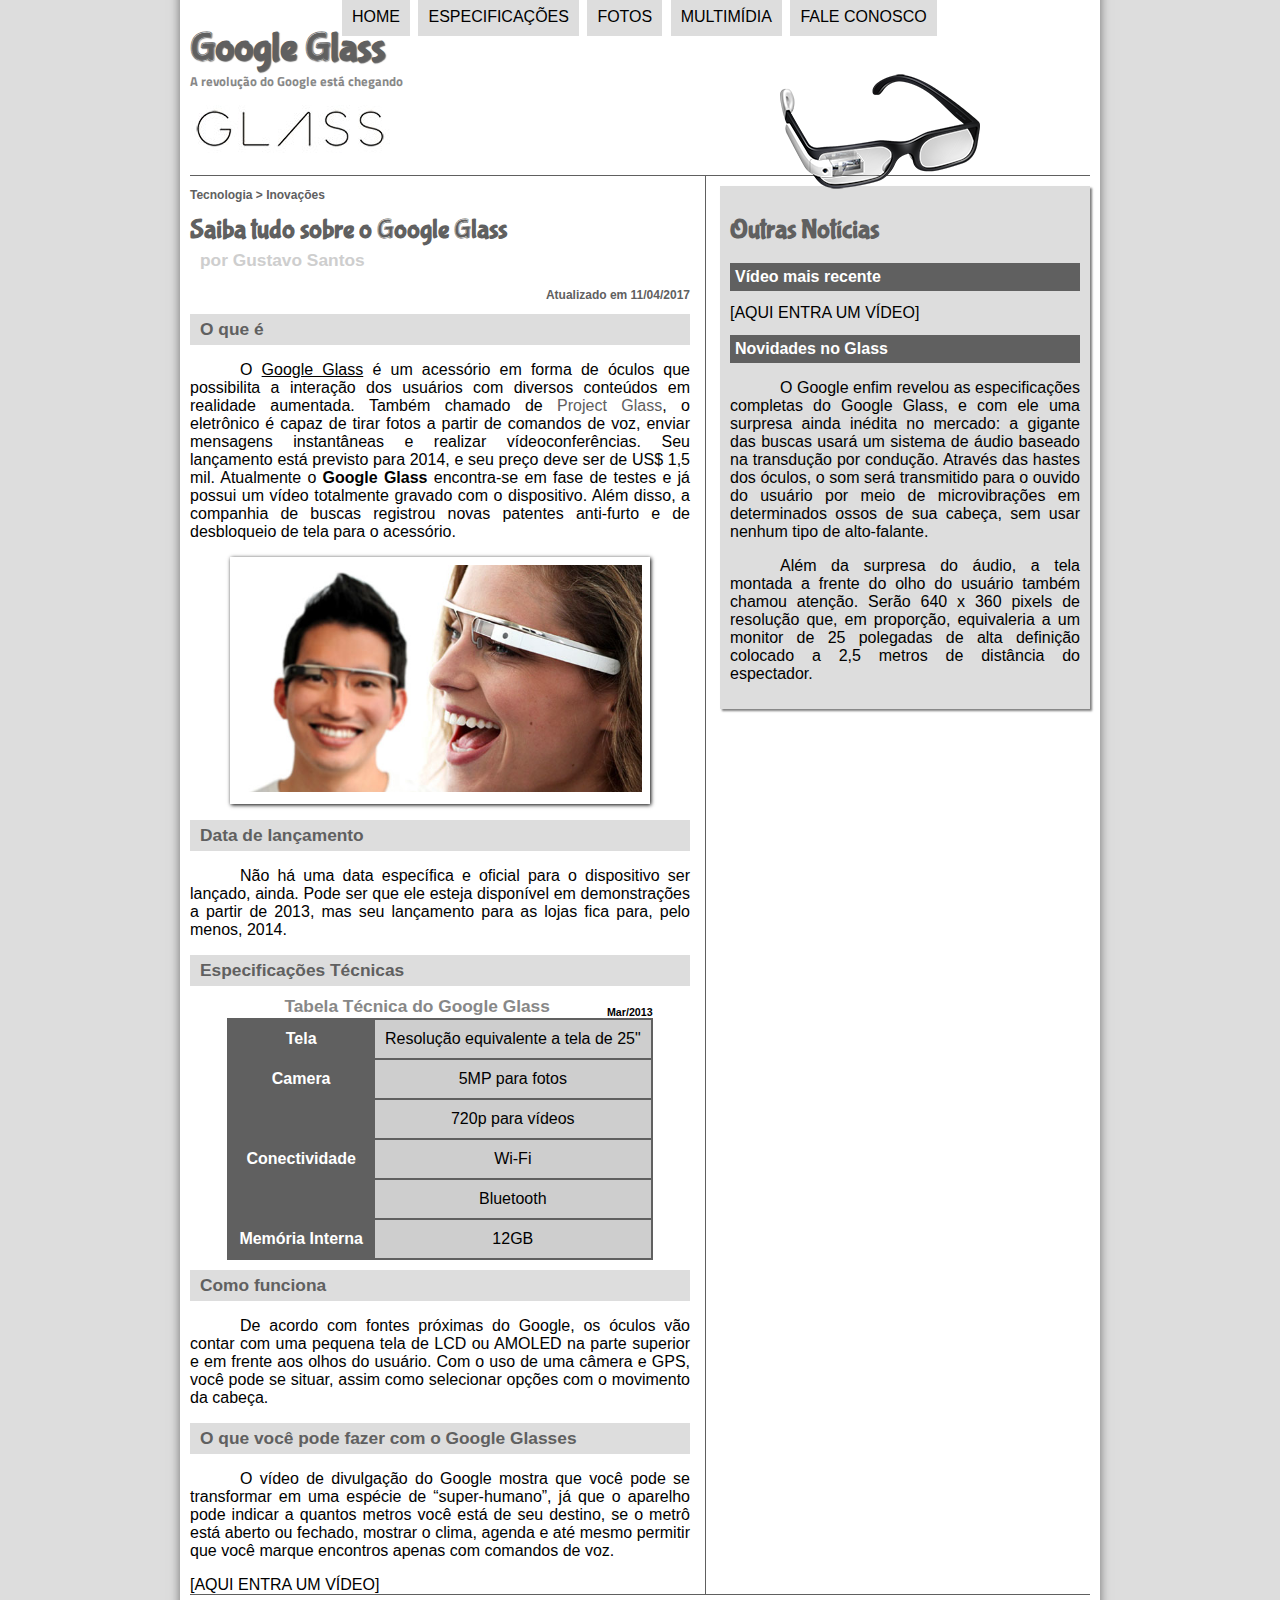
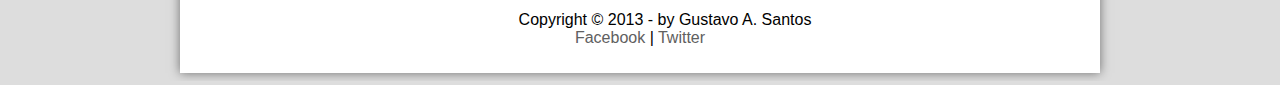
<file: index.html>
<!DOCTYPE html>
<html>

<head>
	<meta charset="UTF-8"/>
	<title>Tudo sobre Google Glass</title>
	<link rel="stylesheet" type="text/css" href="_css/estilo.css"/>

</head>

<script language="javascript" src="_javascript/funcoes.js"></script>


<body>

<div id="interface">

<header id="cabecalho">
	<hgroup>
	<h1>Google Glass</h1>
	<h2>A revolução do Google está chegando</h2>
	</hgroup>

<img id="icone" src="_imagens/glass-oculos-preto-peq.png"/>

<nav id="menu">
	<h1>Menu Principal</h1>
	<ul type="disc">
		<li onmouseover="mudaFoto('_imagens/home.png')" onmouseout="mudaFoto('_imagens/glass-oculos-preto-peq.png')"><a href="index.html">Home</a></li>
		<li onmouseover="mudaFoto('_imagens/especificacoes.png')" onmouseout="mudaFoto('_imagens/glass-oculos-preto-peq.png')"><a href="specs.html">Especificações</a></li>
		<li onmouseover="mudaFoto('_imagens/fotos.png')" onmouseout="mudaFoto('_imagens/glass-oculos-preto-peq.png')"><a href="fotos.html">Fotos</a></li>
		<li onmouseover="mudaFoto('_imagens/multimidia.png')" onmouseout="mudaFoto('_imagens/glass-oculos-preto-peq.png')"><a href="multimidia.html">Multimídia</a></li>
		<li onmouseover="mudaFoto('_imagens/contato.png')" onmouseout="mudaFoto('_imagens/glass-oculos-preto-peq.png')"><a href="fale-conosco.html">Fale conosco</a></li>
	</ul>
</header>
</nav>

<section id="corpo">


<article id="noticia-principal">

<header id="cabecalho-artigo">

<hgroup>
<h3>Tecnologia > Inovações</h3>
<h1>Saiba tudo sobre o Google Glass</h1>
<h2>por Gustavo Santos</h2>
<h3 class="direita">Atualizado em 11/04/2017</h3>
</hgroup>
</header>


<h2>O que é</h2>
<p>O <span style="text-decoration: underline;">Google Glass</span> é um acessório em forma de óculos que possibilita a interação dos usuários com diversos conteúdos em realidade aumentada. Também chamado de <a href="http://glass.google.com" target="_blank">Project Glass</a>, o eletrônico é capaz de tirar fotos a partir de comandos de voz, enviar mensagens instantâneas e realizar vídeo&shy;con&shy;ferên&shy;cias. Seu lançamento está previsto para 2014, e seu preço deve ser de US$ 1,5 mil. Atualmente o <b>Google Glass</b> encontra-se em fase de testes e já possui um vídeo totalmente gravado com o dispositivo. Além disso, a companhia de buscas registrou novas patentes anti-furto e de desbloqueio de tela para o acessório.</p>

<figure class="foto-legenda">
	<img src="_imagens/glass-quadro-homem-mulher.jpg"/>
	<figcaption>
		<h3>Google Glass</h3>
		<p>Uma nova maneira de ver o mundo!</p>
	</figcaption>
</figure>

<h2>Data de lançamento</h2>
<p>Não há uma data específica e oficial para o dispositivo ser lançado, ainda. Pode ser que ele esteja disponível em demonstrações a partir de 2013, mas seu lançamento para as lojas fica para, pelo menos, 2014.</p>

<h2>Especificações Técnicas</h2>
<table id="tabelaspec">
<caption>Tabela Técnica do Google Glass <span>Mar/2013</span></caption>

<tr><td class="ce">Tela</td><td class="cd">Resolução equivalente a tela de 25"</td></tr>

<tr><td rowspan="2" class="ce">Camera</td><td class="cd">5MP para fotos</td></tr>
						   <tr><td class="cd">720p para vídeos</td></tr>
<tr><td rowspan="2" class="ce">Conectividade</td><td class="cd">Wi-Fi</td></tr>
								  <tr><td class="cd">Bluetooth</td></tr>
<tr><td class="ce">Memória Interna</td><td class="cd">12GB</td></tr>
</table>

<h2>Como funciona</h2>
<p>De acordo com fontes próximas do Google, os óculos vão contar com uma pequena tela de LCD ou AMOLED na parte superior e em frente aos olhos do usuário. Com o uso de uma câmera e GPS, você pode se situar, assim como selecionar opções com o movimento da cabeça.</p>

<h2>O que você pode fazer com o Google Glasses</h2>
<p>O vídeo de divulgação do Google mostra que você pode se transformar em uma espécie de “super-<wbr/>humano”, já que o aparelho pode indicar a quantos metros você está de seu destino, se o metrô está aberto ou fechado, mostrar o clima, agenda e até mesmo permitir que você marque encontros apenas com comandos de voz.</p>

[AQUI ENTRA UM VÍDEO]

</article>

</section>

<aside id="lateral">	

<h1>Outras Notícias</h1>
<h2>Vídeo mais recente</h2>

[AQUI ENTRA UM VÍDEO]

<h2>Novidades no Glass</h2>
<p>O Google enfim revelou as especificações completas do Google Glass, e com ele uma surpresa ainda inédita no mercado: a gigante das buscas usará um sistema de áudio baseado na transdução por condução. Através das hastes dos óculos, o som será transmitido para o ouvido do usuário por meio de microvibrações em determinados ossos de sua cabeça, sem usar nenhum tipo de alto-falante.</p>

<p>Além da surpresa do áudio, a tela montada a frente do olho do usuário também chamou atenção. Serão 640 x 360 pixels de resolução que, em proporção, equivaleria a um monitor de 25 polegadas de alta definição colocado a 2,5 metros de distância do espectador.</p>
</aside>




<footer id="rodape">
<p>Copyright &copy; 2013 - by Gustavo A. Santos </br>
<a href="https://www.facebook.com/profile.php?id=100007084394877" target="_blank">Facebook</a> | <a href="https://www.twitter.com" target="_blank">Twitter</a></p>
</footer>

</div>

</body>

</html>
</file>
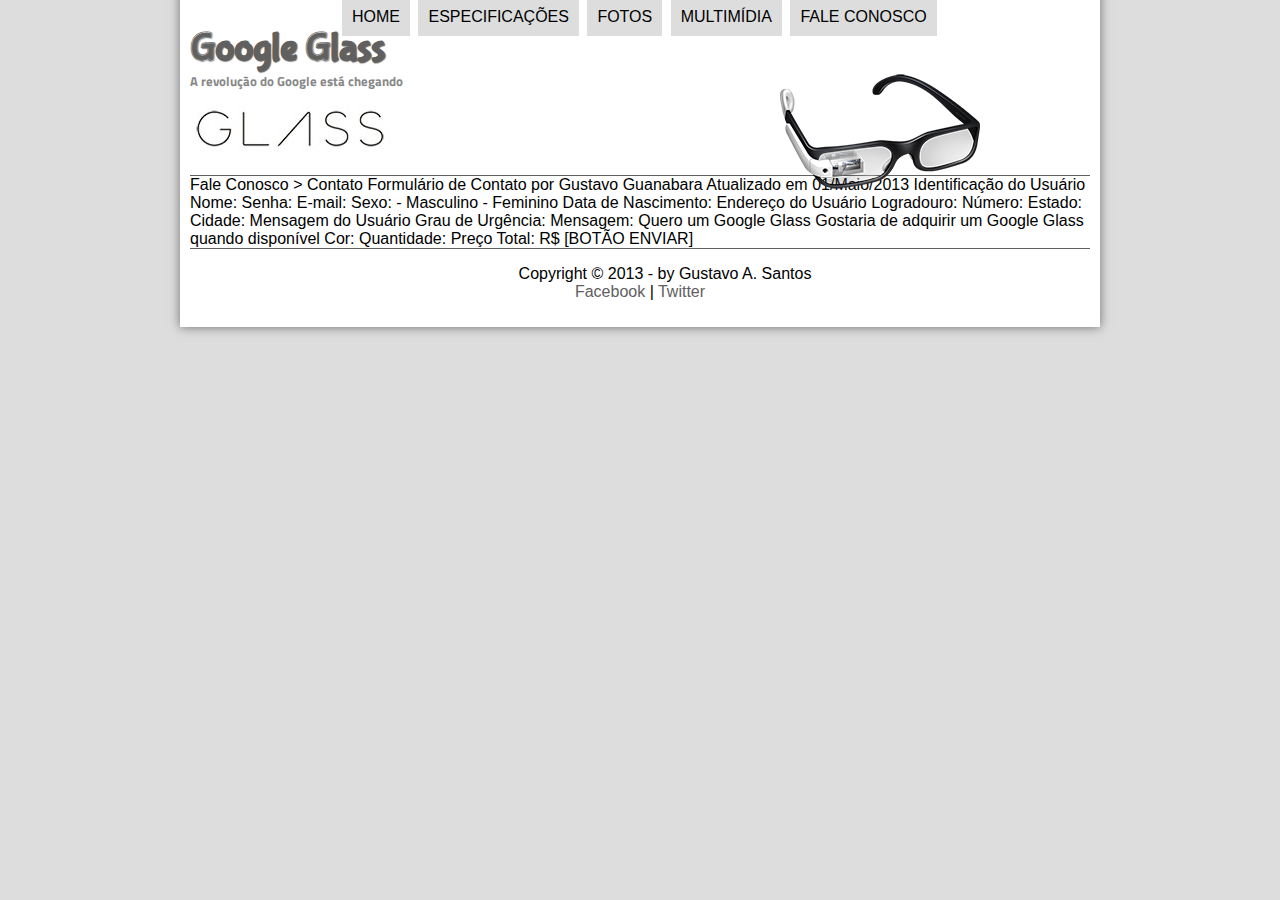
<file: fale-conosco.html>
<!DOCTYPE html>
<html>

<head>
    <meta charset="UTF-8"/>
    <title>Tudo sobre Google Glass</title>
    <link rel="stylesheet" type="text/css" href="_css/estilo.css"/>

</head>

<script language="javascript" src="_javascript/funcoes.js"></script>


<body>

<div id="interface">

<header id="cabecalho">
    <hgroup>
    <h1>Google Glass</h1>
    <h2>A revolução do Google está chegando</h2>
    </hgroup>

<img id="icone" src="_imagens/glass-oculos-preto-peq.png"/>

<nav id="menu">
    <h1>Menu Principal</h1>
    <ul type="disc">
        <li onmouseover="mudaFoto('_imagens/home.png')" onmouseout="mudaFoto('_imagens/contato.png')"><a href="index.html">Home</a>
        </li>

        <li onmouseover="mudaFoto('_imagens/especificacoes.png')" onmouseout="mudaFoto('_imagens/contato.png')"><a href="specs.html">Especificações</a>
        </li>

        <li onmouseover="mudaFoto('_imagens/fotos.png')" onmouseout="mudaFoto('_imagens/contato.png')"><a href="fotos.html">Fotos</a>
        </li>

        <li onmouseover="mudaFoto('_imagens/multimidia.png')" onmouseout="mudaFoto('_imagens/contato.png')"><a href="multimidia.html">Multimídia</a>
        </li>
        
        <li onmouseover="mudaFoto('_imagens/contato.png')" onmouseout="mudaFoto('_imagens/contato.png')"><a href="fale-conosco.html">Fale conosco</a>
        </li>
    </ul>
</header>
</nav>


Fale Conosco > Contato
Formulário de Contato
por Gustavo Guanabara
Atualizado em 01/Maio/2013

Identificação do Usuário
    Nome:
    Senha:
    E-mail:
    Sexo:
        - Masculino
        - Feminino
    Data de Nascimento:

Endereço do Usuário
    Logradouro:
    Número:
    Estado:
    Cidade:

Mensagem do Usuário
    Grau de Urgência:
    Mensagem:

Quero um Google Glass
    Gostaria de adquirir um Google Glass quando disponível
    Cor:
    Quantidade:
    Preço Total: R$


[BOTÃO ENVIAR]




<footer id="rodape">
<p>Copyright &copy; 2013 - by Gustavo A. Santos </br>
<a href="https://www.facebook.com/profile.php?id=100007084394877" target="_blank">Facebook</a> | <a href="https://www.twitter.com" target="_blank">Twitter</a></p>
</footer>

</div>

</body>

</html>
</file>
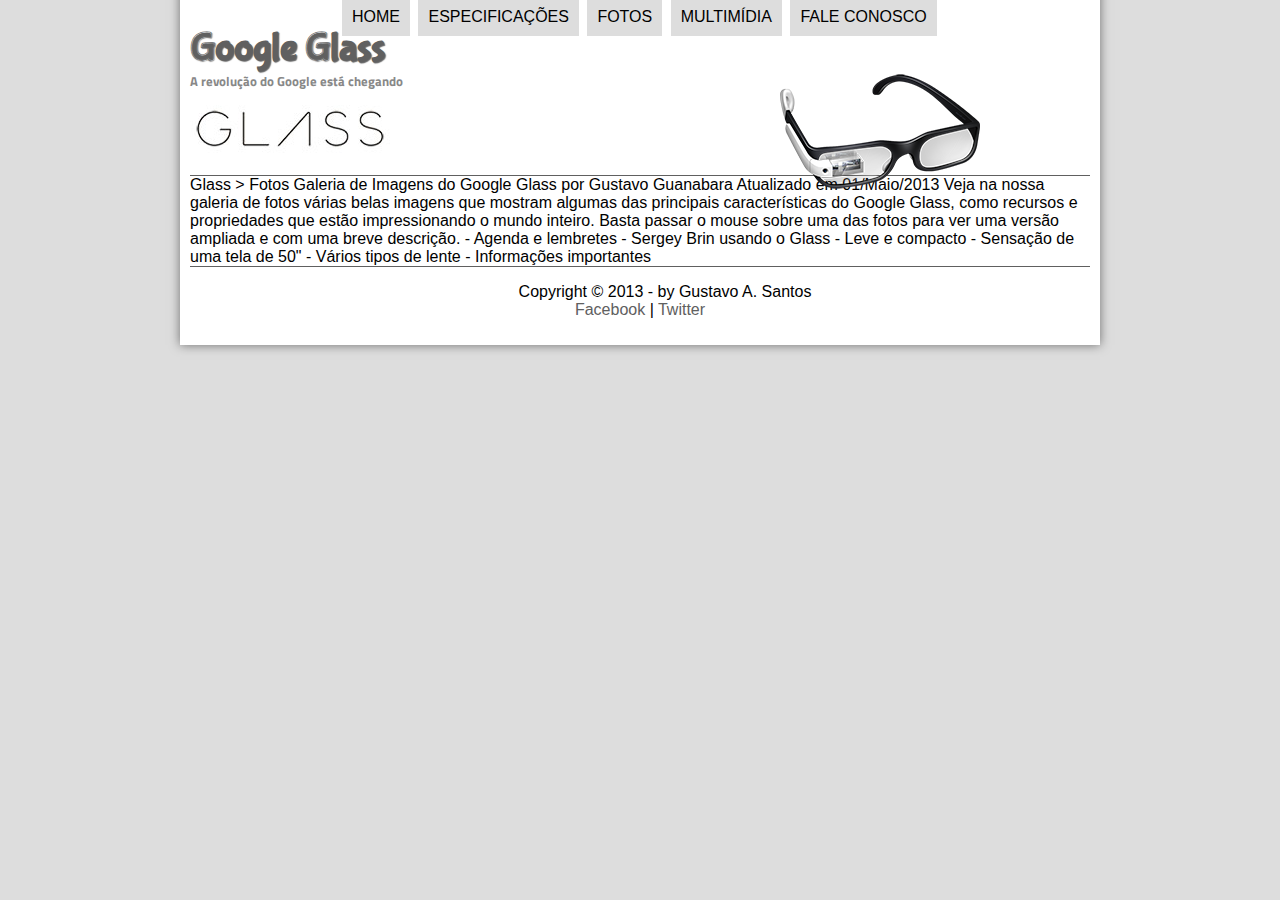
<file: fotos.html>
<!DOCTYPE html>
<html>

<head>
	<meta charset="UTF-8"/>
	<title>Tudo sobre Google Glass</title>
	<link rel="stylesheet" type="text/css" href="_css/estilo.css"/>

</head>

<script language="javascript" src="_javascript/funcoes.js"></script>


<body>

<div id="interface">

<header id="cabecalho">
	<hgroup>
	<h1>Google Glass</h1>
	<h2>A revolução do Google está chegando</h2>
	</hgroup>

<img id="icone" src="_imagens/glass-oculos-preto-peq.png"/>

<nav id="menu">
	<h1>Menu Principal</h1>
	<ul type="disc">
		<li onmouseover="mudaFoto('_imagens/home.png')" onmouseout="mudaFoto('_imagens/fotos.png')"><a href="index.html">Home</a>
		</li>

		<li onmouseover="mudaFoto('_imagens/especificacoes.png')" onmouseout="mudaFoto('_imagens/fotos.png')"><a href="specs.html">Especificações</a>
		</li>

		<li onmouseover="mudaFoto('_imagens/fotos.png')" onmouseout="mudaFoto('_imagens/fotos.png')"><a href="fotos.html">Fotos</a>
		</li>

		<li onmouseover="mudaFoto('_imagens/multimidia.png')" onmouseout="mudaFoto('_imagens/fotos.png')"><a href="multimidia.html">Multimídia</a>
		</li>
		
		<li onmouseover="mudaFoto('_imagens/contato.png')" onmouseout="mudaFoto('_imagens/fotos.png')"><a href="fale-conosco.html">Fale conosco</a>
		</li>
	</ul>
</header>
</nav>



Glass > Fotos
Galeria de Imagens do Google Glass
por Gustavo Guanabara
Atualizado em 01/Maio/2013

Veja na nossa galeria de fotos várias belas imagens que mostram algumas das principais características do Google Glass, como recursos e propriedades que estão impressionando o mundo inteiro. Basta passar o mouse sobre uma das fotos para ver uma versão ampliada e com uma breve descrição.

- Agenda e lembretes
- Sergey Brin usando o Glass
- Leve e compacto
- Sensação de uma tela de 50"
- Vários tipos de lente
- Informações importantes





<footer id="rodape">
<p>Copyright &copy; 2013 - by Gustavo A. Santos </br>
<a href="https://www.facebook.com/profile.php?id=100007084394877" target="_blank">Facebook</a> | <a href="https://www.twitter.com" target="_blank">Twitter</a></p>
</footer>

</div>

</body>

</html>
</file>
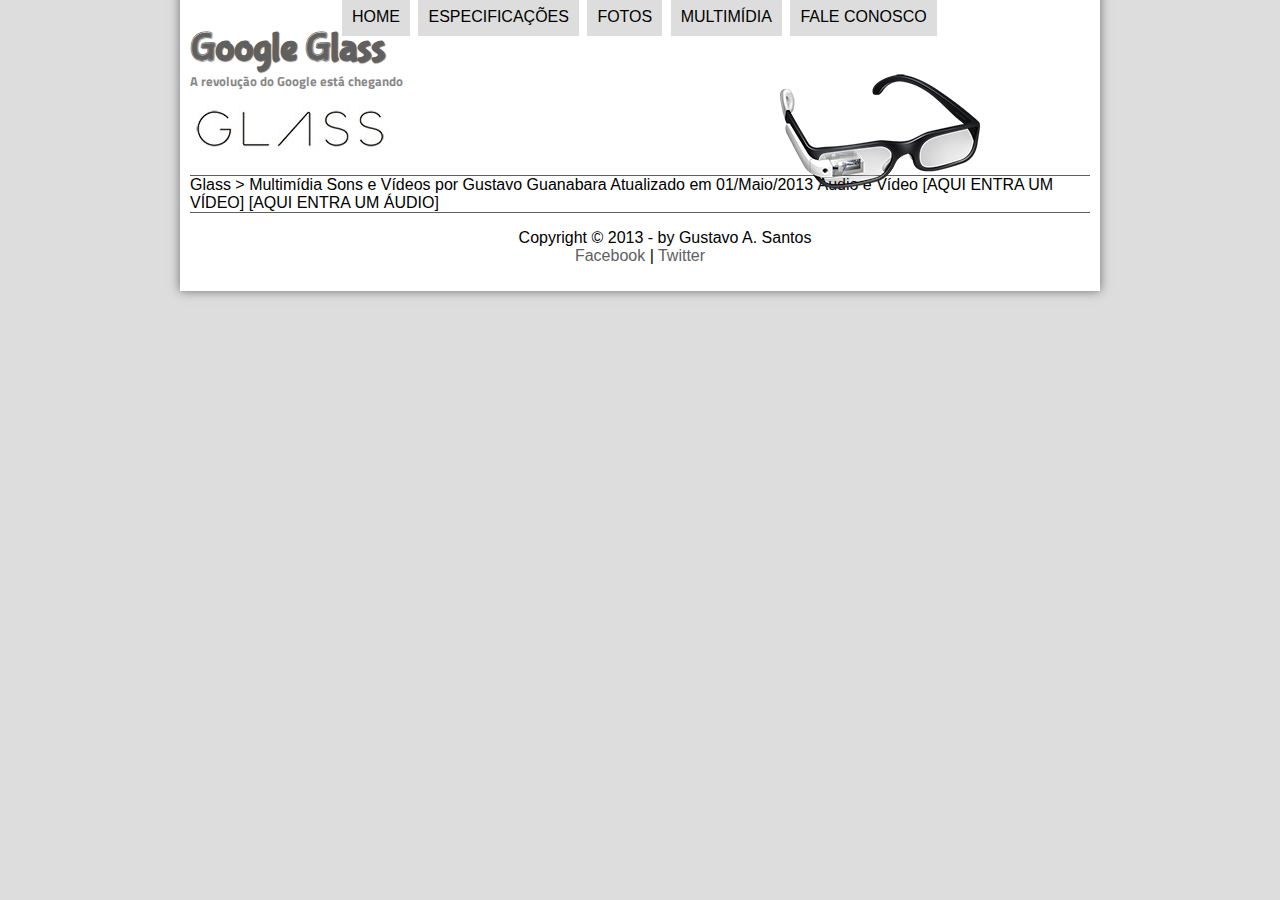
<file: multimidia.html>
<!DOCTYPE html>
<html>

<head>
	<meta charset="UTF-8"/>
	<title>Tudo sobre Google Glass</title>
	<link rel="stylesheet" type="text/css" href="_css/estilo.css"/>

</head>

<script language="javascript" src="_javascript/funcoes.js"></script>


<body>

<div id="interface">

<header id="cabecalho">
	<hgroup>
	<h1>Google Glass</h1>
	<h2>A revolução do Google está chegando</h2>
	</hgroup>

<img id="icone" src="_imagens/glass-oculos-preto-peq.png"/>

<nav id="menu">
	<h1>Menu Principal</h1>
	<ul type="disc">
		<li onmouseover="mudaFoto('_imagens/home.png')" onmouseout="mudaFoto('_imagens/multimidia.png')"><a href="index.html">Home</a>
		</li>

		<li onmouseover="mudaFoto('_imagens/especificacoes.png')" onmouseout="mudaFoto('_imagens/multimidia.png')"><a href="specs.html">Especificações</a>
		</li>

		<li onmouseover="mudaFoto('_imagens/fotos.png')" onmouseout="mudaFoto('_imagens/multimidia.png')"><a href="fotos.html">Fotos</a>
		</li>

		<li onmouseover="mudaFoto('_imagens/multimidia.png')" onmouseout="mudaFoto('_imagens/multimidia.png')"><a href="multimidia.html">Multimídia</a>
		</li>
		
		<li onmouseover="mudaFoto('_imagens/contato.png')" onmouseout="mudaFoto('_imagens/multimidia.png')"><a href="fale-conosco.html">Fale conosco</a>
		</li>
	</ul>
</header>
</nav>


Glass > Multimídia
Sons e Vídeos
por Gustavo Guanabara
Atualizado em 01/Maio/2013


Áudio e Vídeo

[AQUI ENTRA UM VÍDEO]
[AQUI ENTRA UM ÁUDIO]




<footer id="rodape">
<p>Copyright &copy; 2013 - by Gustavo A. Santos </br>
<a href="https://www.facebook.com/profile.php?id=100007084394877" target="_blank">Facebook</a> | <a href="https://www.twitter.com" target="_blank">Twitter</a></p>
</footer>

</div>

</body>

</html>
</file>
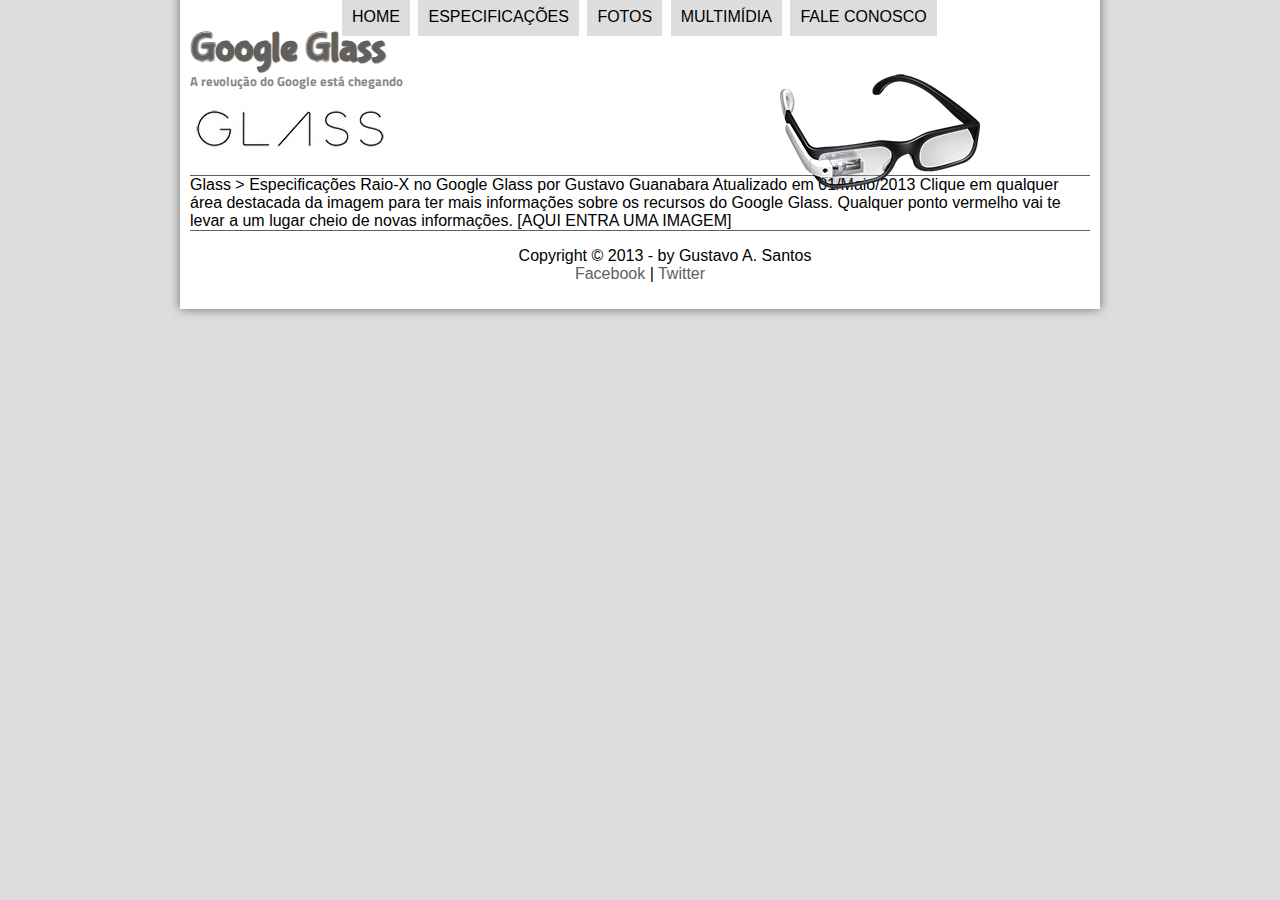
<file: specs.html>
<!DOCTYPE html>
<html>

<head>
	<meta charset="UTF-8"/>
	<title>Tudo sobre Google Glass</title>
	<link rel="stylesheet" type="text/css" href="_css/estilo.css"/>

</head>

<script language="javascript" src="_javascript/funcoes.js"></script>


<body>

<div id="interface">

<header id="cabecalho">
	<hgroup>
	<h1>Google Glass</h1>
	<h2>A revolução do Google está chegando</h2>
	</hgroup>

<img id="icone" src="_imagens/glass-oculos-preto-peq.png"/>

<nav id="menu">
	<h1>Menu Principal</h1>
	<ul type="disc">
		<li onmouseover="mudaFoto('_imagens/home.png')" onmouseout="mudaFoto('_imagens/especificacoes.png')"><a href="index.html">Home</a>
		</li>

		<li onmouseover="mudaFoto('_imagens/especificacoes.png')" onmouseout="mudaFoto('_imagens/especificacoes.png')"><a href="specs.html">Especificações</a>
		</li>

		<li onmouseover="mudaFoto('_imagens/fotos.png')" onmouseout="mudaFoto('_imagens/especificacoes.png')"><a href="fotos.html">Fotos</a>
		</li>

		<li onmouseover="mudaFoto('_imagens/multimidia.png')" onmouseout="mudaFoto('_imagens/especificacoes.png')"><a href="multimidia.html">Multimídia</a>
		</li>
		
		<li onmouseover="mudaFoto('_imagens/contato.png')" onmouseout="mudaFoto('_imagens/especificacoes.png')"><a href="fale-conosco.html">Fale conosco</a>
		</li>
	</ul>
</header>
</nav>



Glass > Especificações
Raio-X no Google Glass
por Gustavo Guanabara
Atualizado em 01/Maio/2013

Clique em qualquer área destacada da imagem para ter mais informações sobre os recursos do Google Glass. Qualquer ponto vermelho vai te levar a um lugar cheio de novas informações.

[AQUI ENTRA UMA IMAGEM]




<footer id="rodape">
<p>Copyright &copy; 2013 - by Gustavo A. Santos </br>
<a href="https://www.facebook.com/profile.php?id=100007084394877" target="_blank">Facebook</a> | <a href="https://www.twitter.com" target="_blank">Twitter</a></p>
</footer>

</div>

</body>

</html>
</file>
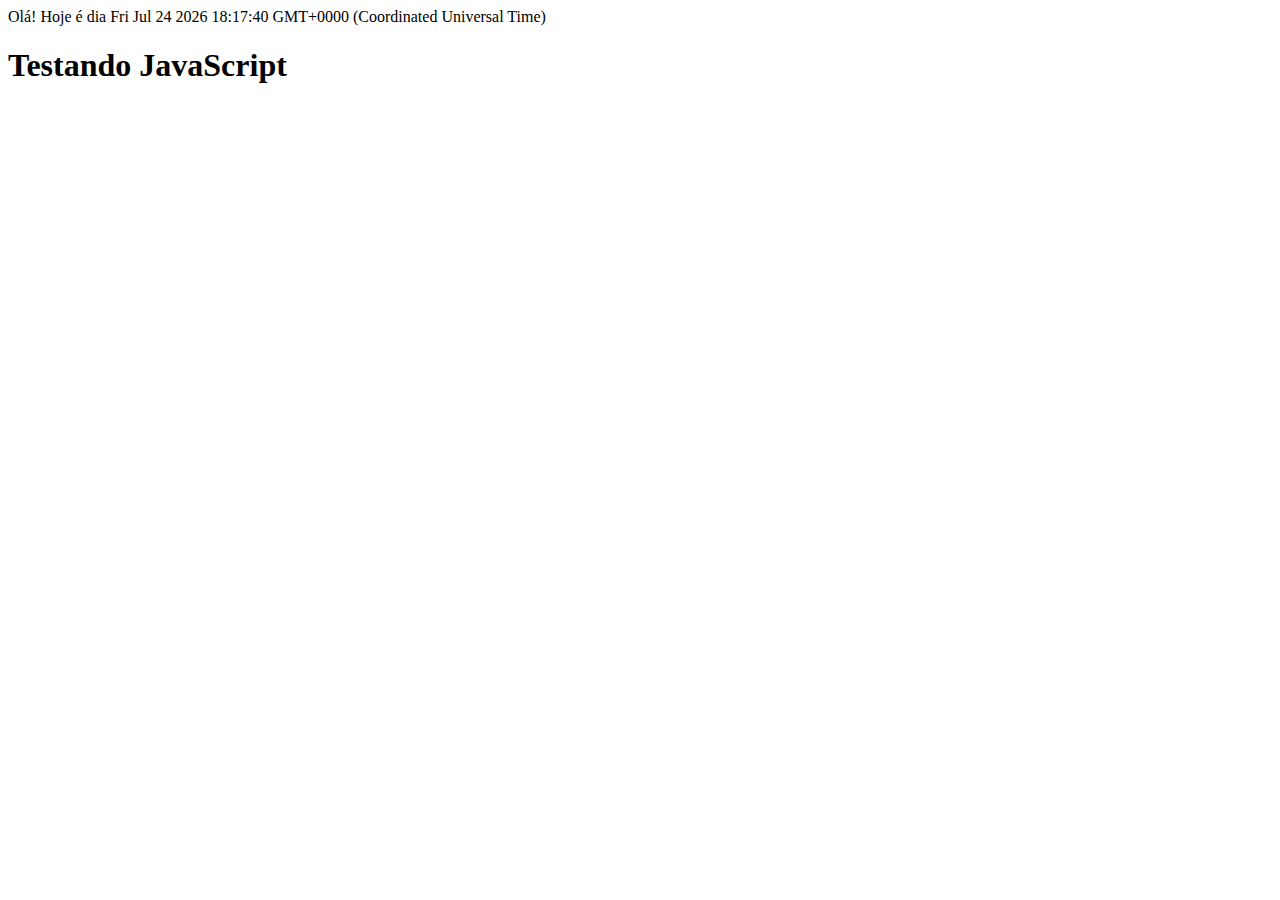
<file: testejs01.html>
<!DOCTYPE html>
<html lang="pt-br">
<head>
	<title>Teste JavaScript</title>
	<meta charset="utf-8"/>
</head>
<body>

<script>
document.write("Olá! Hoje é dia " + Date());

</script>

<h1>Testando JavaScript</h1>


</body>
</html>
</file>
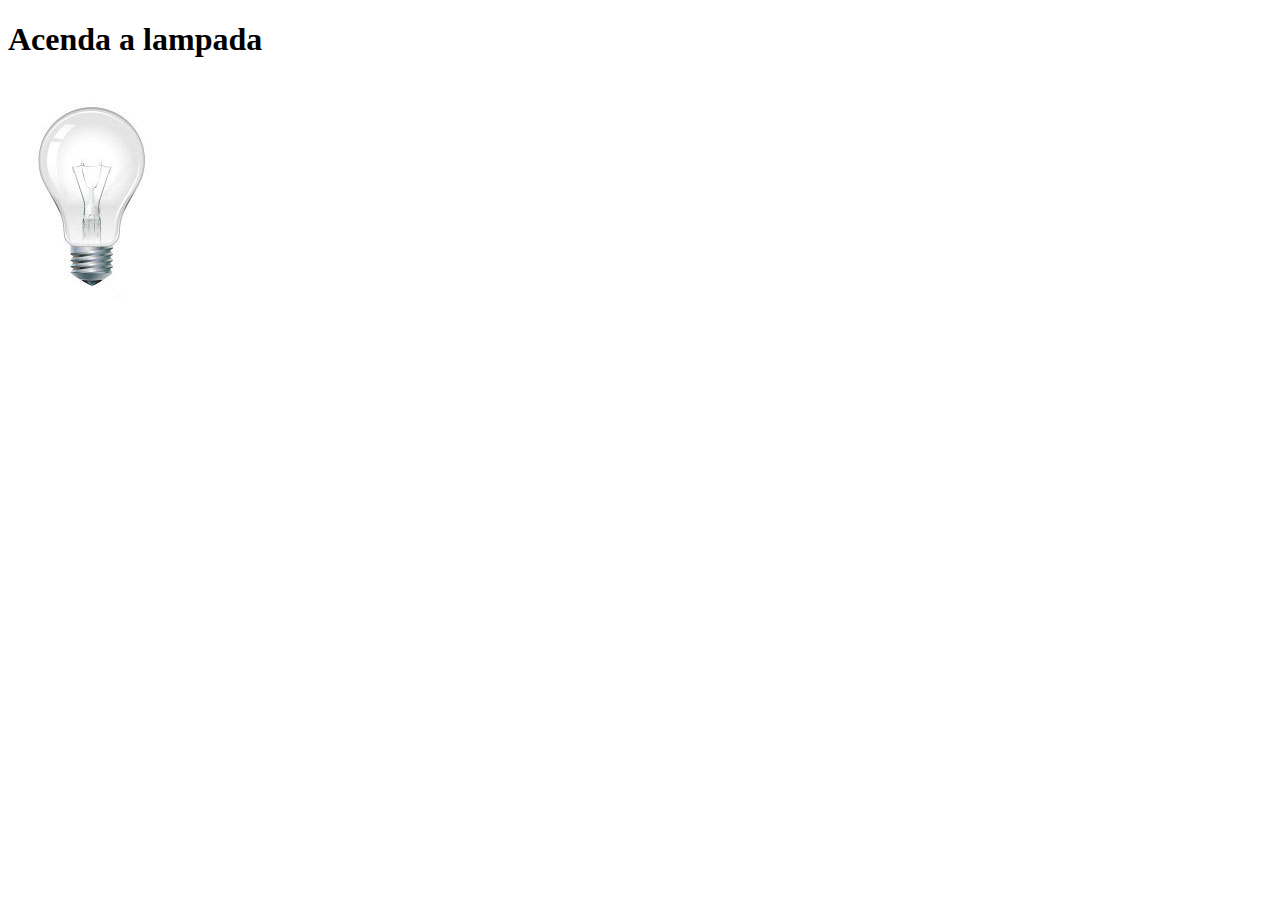
<file: testejs02.html>
<!DOCTYPE html>
<html>
<head>
	<title>Teste JavaScript</title>
	<meta charset="utf-8"/>
	<script>

		var quebrada = false;
		function mudaLampada(tipo) {

		if (!quebrada){
			document.getElementById("luz").src= "_imagens/" + tipo + ".jpg";
			if(tipo == 'lampada-quebrada'){
				quebrada = true;
			}
		}
		}


	</script>
</head>
<body>

<h1>Acenda a lampada</h1>

<img src="_imagens/lampada-apagada.jpg" id="luz" onmousemove="mudaLampada('lampada-acesa')" onmouseout="mudaLampada('lampada-apagada')" onclick="mudaLampada('lampada-quebrada')"/>

</body>
</html>
</file>
<file: _css/estilo.css>
@charset="UTF-8";
@import url('https://fonts.googleapis.com/css?family=Titillium+Web');
@font-face{
	font-family: 'FonteLogo';
	src: url("../_fonts/bubblegum-sans-regular.otf");
}

	body{
		font-family: Arial, sans-serif;
		background-color: #dddddd ;
		color: rgba(0,0,0,1);

	}

div#interface{
	width: 900px;
	background-color: #ffffff;
	margin: -20px auto 0px auto;
	box-shadow: 0px 0px 10px rgba(0,0,0,0.5);
	padding: 10px;
}

	p{
		 text-align: justify;
		 text-indent: 50px;
	}

	a{
		color: #606060;
		text-decoration: none;
	}

	a:hover{
		text-decoration: underline;
	}

	header#cabecalho img#icone{
	position: absolute;
	left: 780px;
	top: 70px;
}

header#cabecalho{
	border-bottom: 1px #606060 solid;
	height: 150px; 
	background: url("../_imagens/glass-logo-peq.jpg") no-repeat 0px 80px;
}

header#cabecalho h1{
	font-family: 'FonteLogo', sans-serif;
	font-size: 30pt;
	color: #606060;
	text-shadow: 1px 1px 1px rgba(0,0,0,.6);
	padding: 0px;
	margin-bottom: 0px;
}

header#cabecalho h2{
	font-family: 'Titillium Web', sans-serif;
	color: #888888;
	font-size: 10pt;
	margin-top: 0px;
}
/* Formatação de imagens com legendas */

figure.foto-legenda{
	position: relative;
	border: 8px solid white;
	box-shadow: 1px 1px 4px black;
}

figure.foto-legenda img{
	width: 100%;
	height: 100%;
}

figure.foto-legenda figcaption{
	opacity: 0;
	position: absolute;
	top: 0px;
	background-color: rgba(0,0,0,0.4);
	color: white;
	width: 100%;
	height: 100%;
	padding: 10px;
	box-sizing: border-box;
	transition: opacity 1s;
}

figure.foto-legenda:hover figcaption{
	opacity: 1;
}

/* Formatação do menu */

nav#menu {
	display: block;
}
nav#menu ul{
	list-style: none;
	text-transform: uppercase;
	position: absolute;
	top: -20px;
	left: 300px;
}

nav#menu li{
	display: inline-block;
	background-color: #dddddd;
	padding: 10px;
	margin: 2px;
	transition: 1s;
}

nav#menu li:hover{
background-color: #606060;
}

nav#menu h1{
	display: none;
}

nav#menu a{
	color: black;
	text-decoration: none;
}

nav#menu a:hover{
	color: white;
}

section#corpo{
	display: block;
	width: 500px;
	float: left;
	border-right: 1px solid #606060;
	padding-right: 15px;
}

article#noticia-principal h2{
	font-size: 13pt;
	color: #606060;
	background-color: #dddddd;
	padding: 5px 0px 5px 10px;
	margin: 10px 0px 10px 0px;
}

header#cabecalho-artigo h1{
	font-family: 'FonteLogo',sans-serif;
	font-size: 20pt;
	color: #606060;
	margin-bottom: 0px;
	margin-top: 0px;

}

header#cabecalho-artigo h2{
	font-size: 13pt;
	color: #cecece;
	background-color: #ffffff;
	margin: 0px;

}

header#cabecalho-artigo h3{
	font-size: 12px;
	color: #606060;
	

}

.direita{
	text-align: right;
}

table#tabelaspec{
	border: 1px solid #606060;
	border-spacing: 0px;
	margin-left: auto;
	margin-right: auto;
}

table#tabelaspec td{
	border: 1px solid #606060;
	padding: 10px;
	text-align: center;
	vertical-align: middle;
}

table#tabelaspec td.ce{
color: #ffffff;
background-color: #606060;
vertical-align: top;
font-weight: bold;
}

table#tabelaspec td.cd{
background-color: #cecece;

}

table#tabelaspec caption{
	color: #888888;
	font-size: 13pt;
	font-weight: bolder;
}

table#tabelaspec caption span{
	display: block;
	float: right;
	color: #000000;
	font-size: 8pt;
	margin-top: 10px;
}

aside#lateral{
	display: block;
	width: 350px;
	float: right;
	background-color: #dddddd;
	padding: 10px;
	margin-top: 10px;
	box-shadow: 2px 2px 2px rgba(0,0,0,.5);
}

aside#lateral h1{
	font-family: 'FonteLogo',sans-serif;
	font-size: 20pt;
	color: #606060;
}

aside#lateral h2{
	background-color: #606060;
	font-size: 12pt;
	color: #ffffff;
	padding: 5px;
}

footer#rodape{
	clear: both;
	border-top: 1px solid #606060;
}

footer#rodape p{
	text-align: center;
}
</file>
